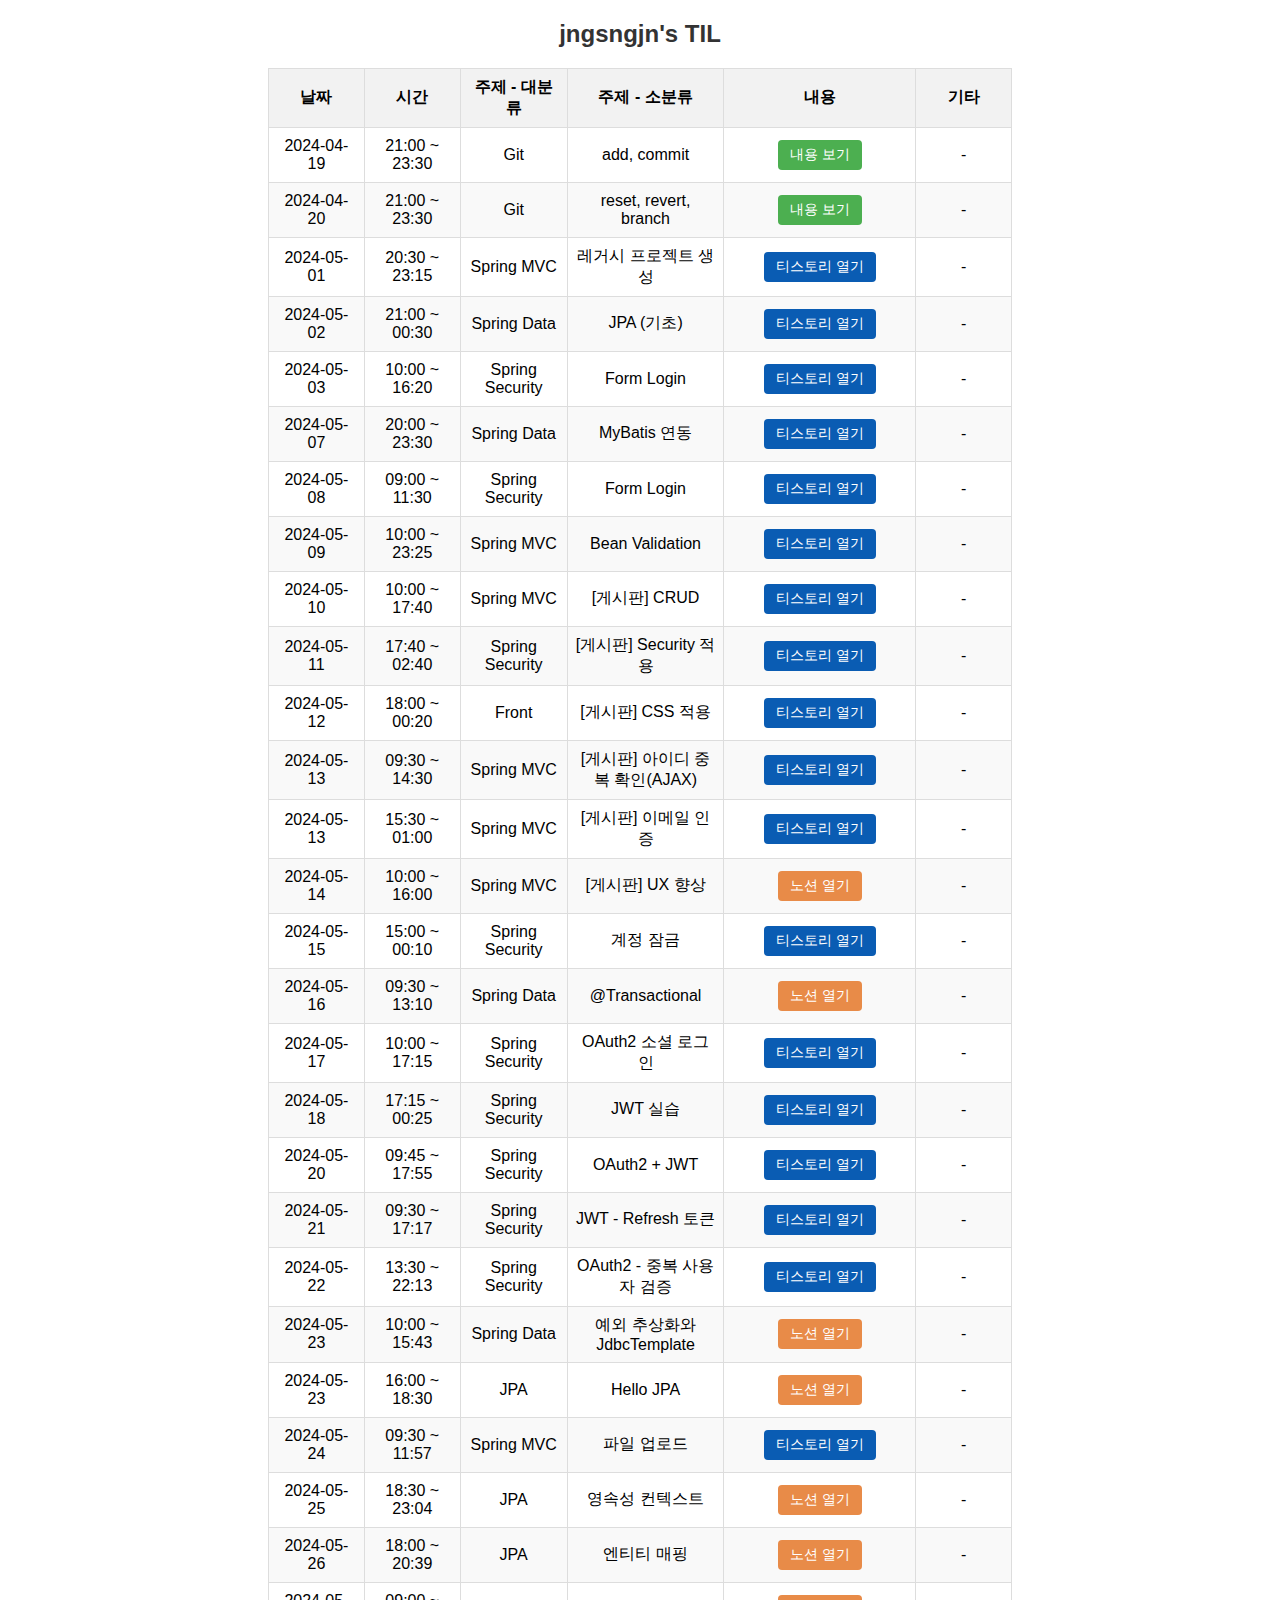
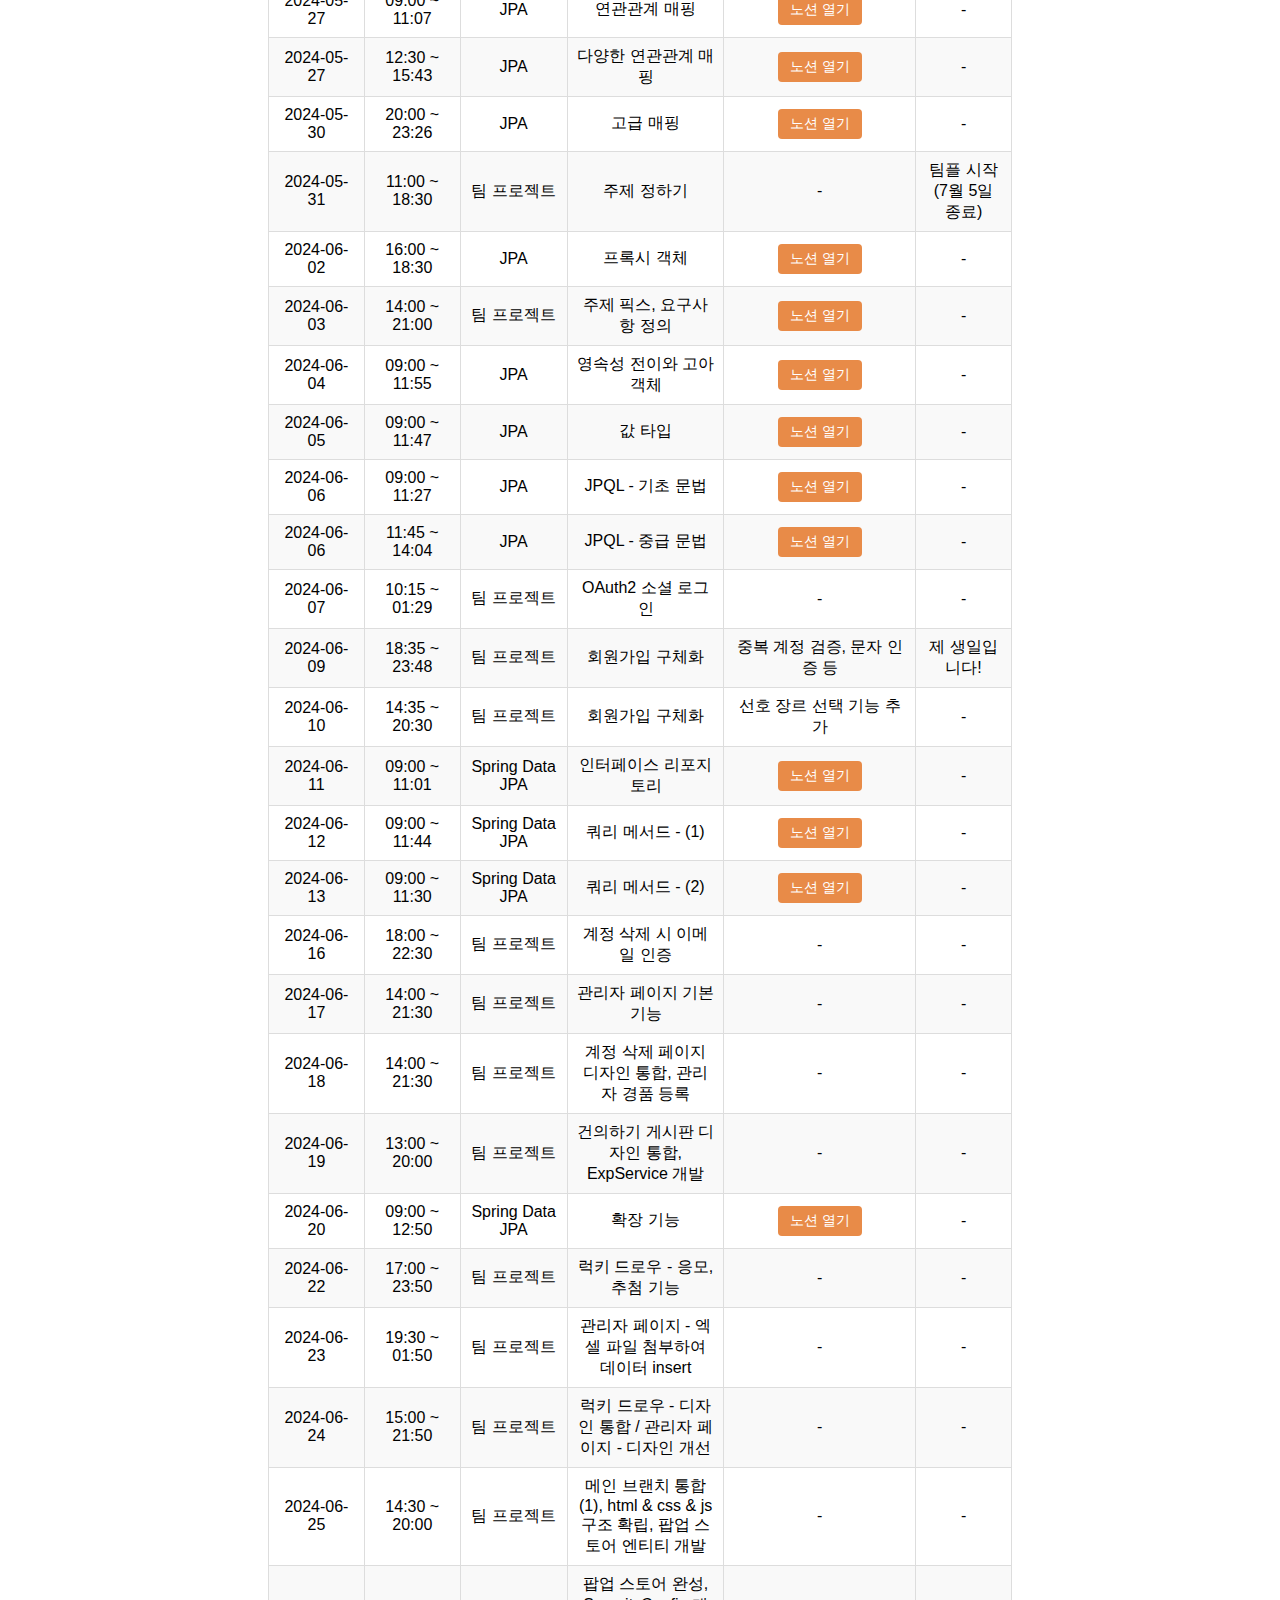
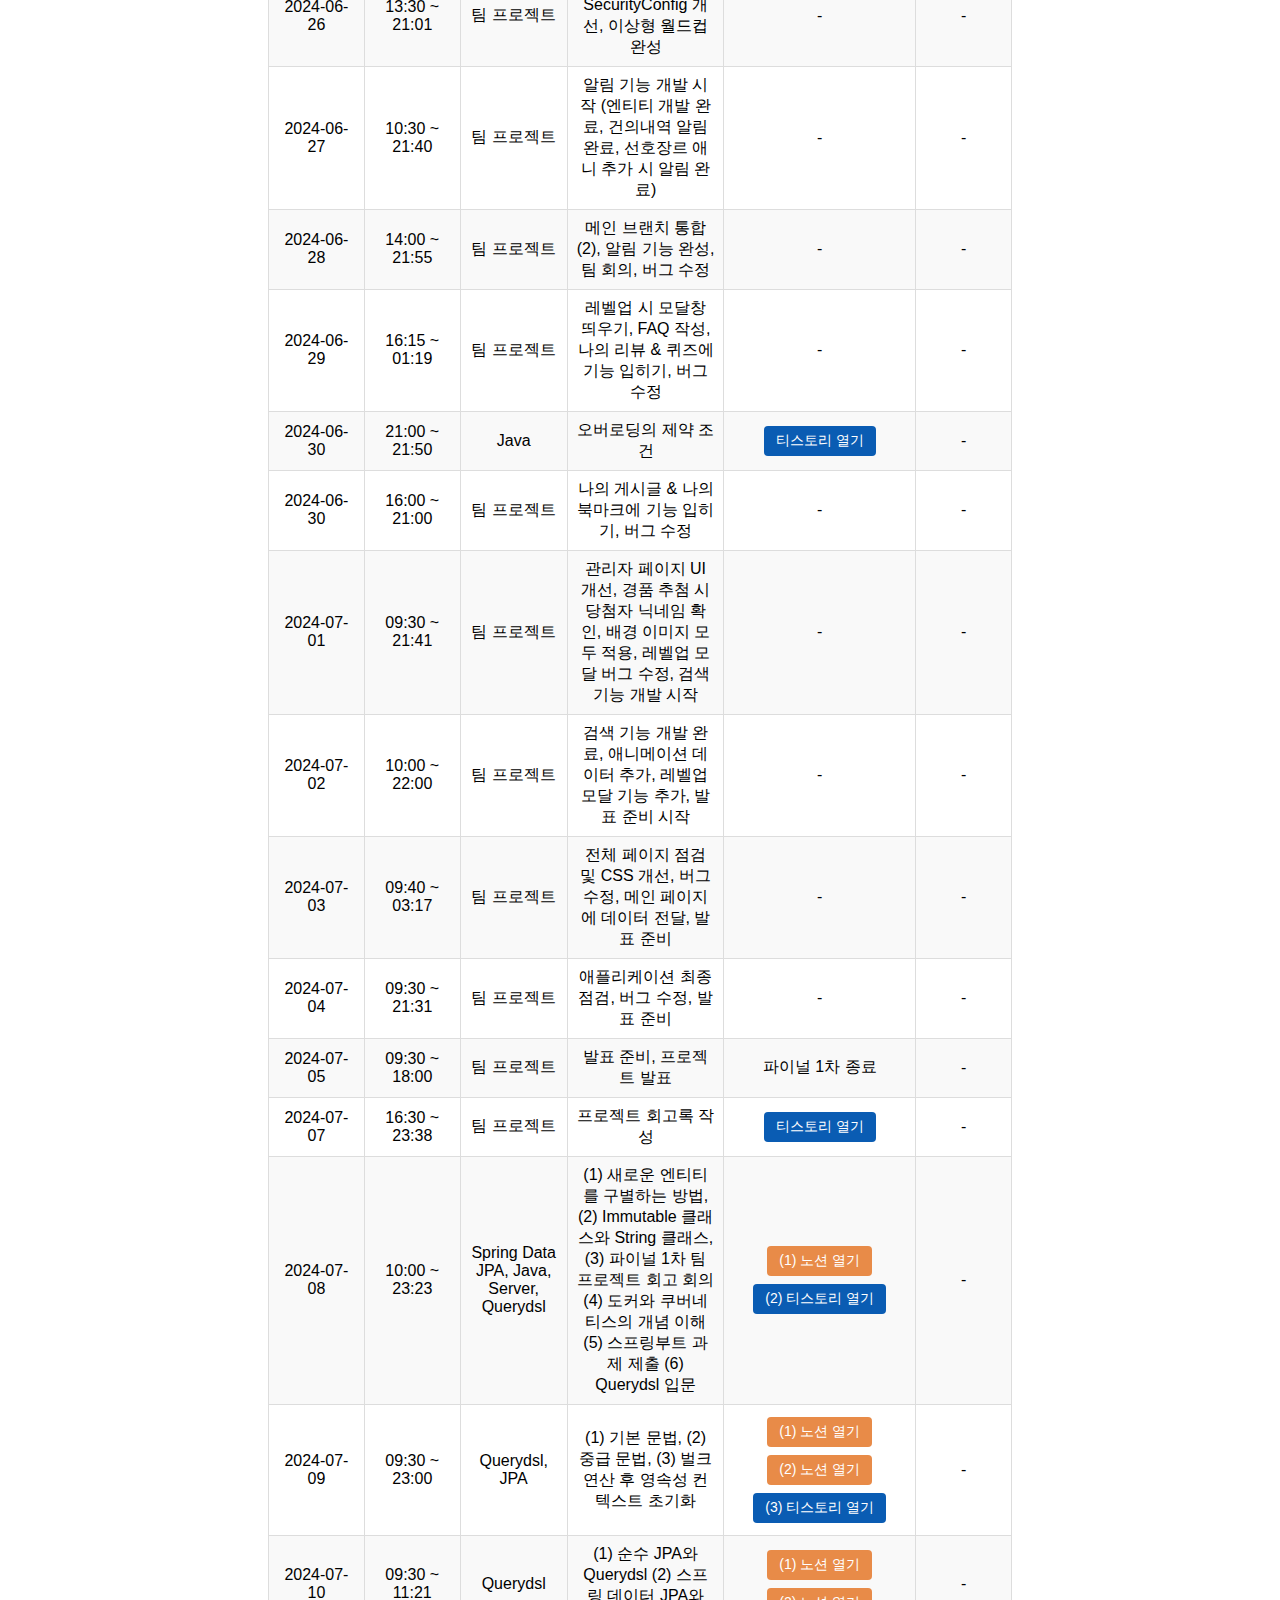
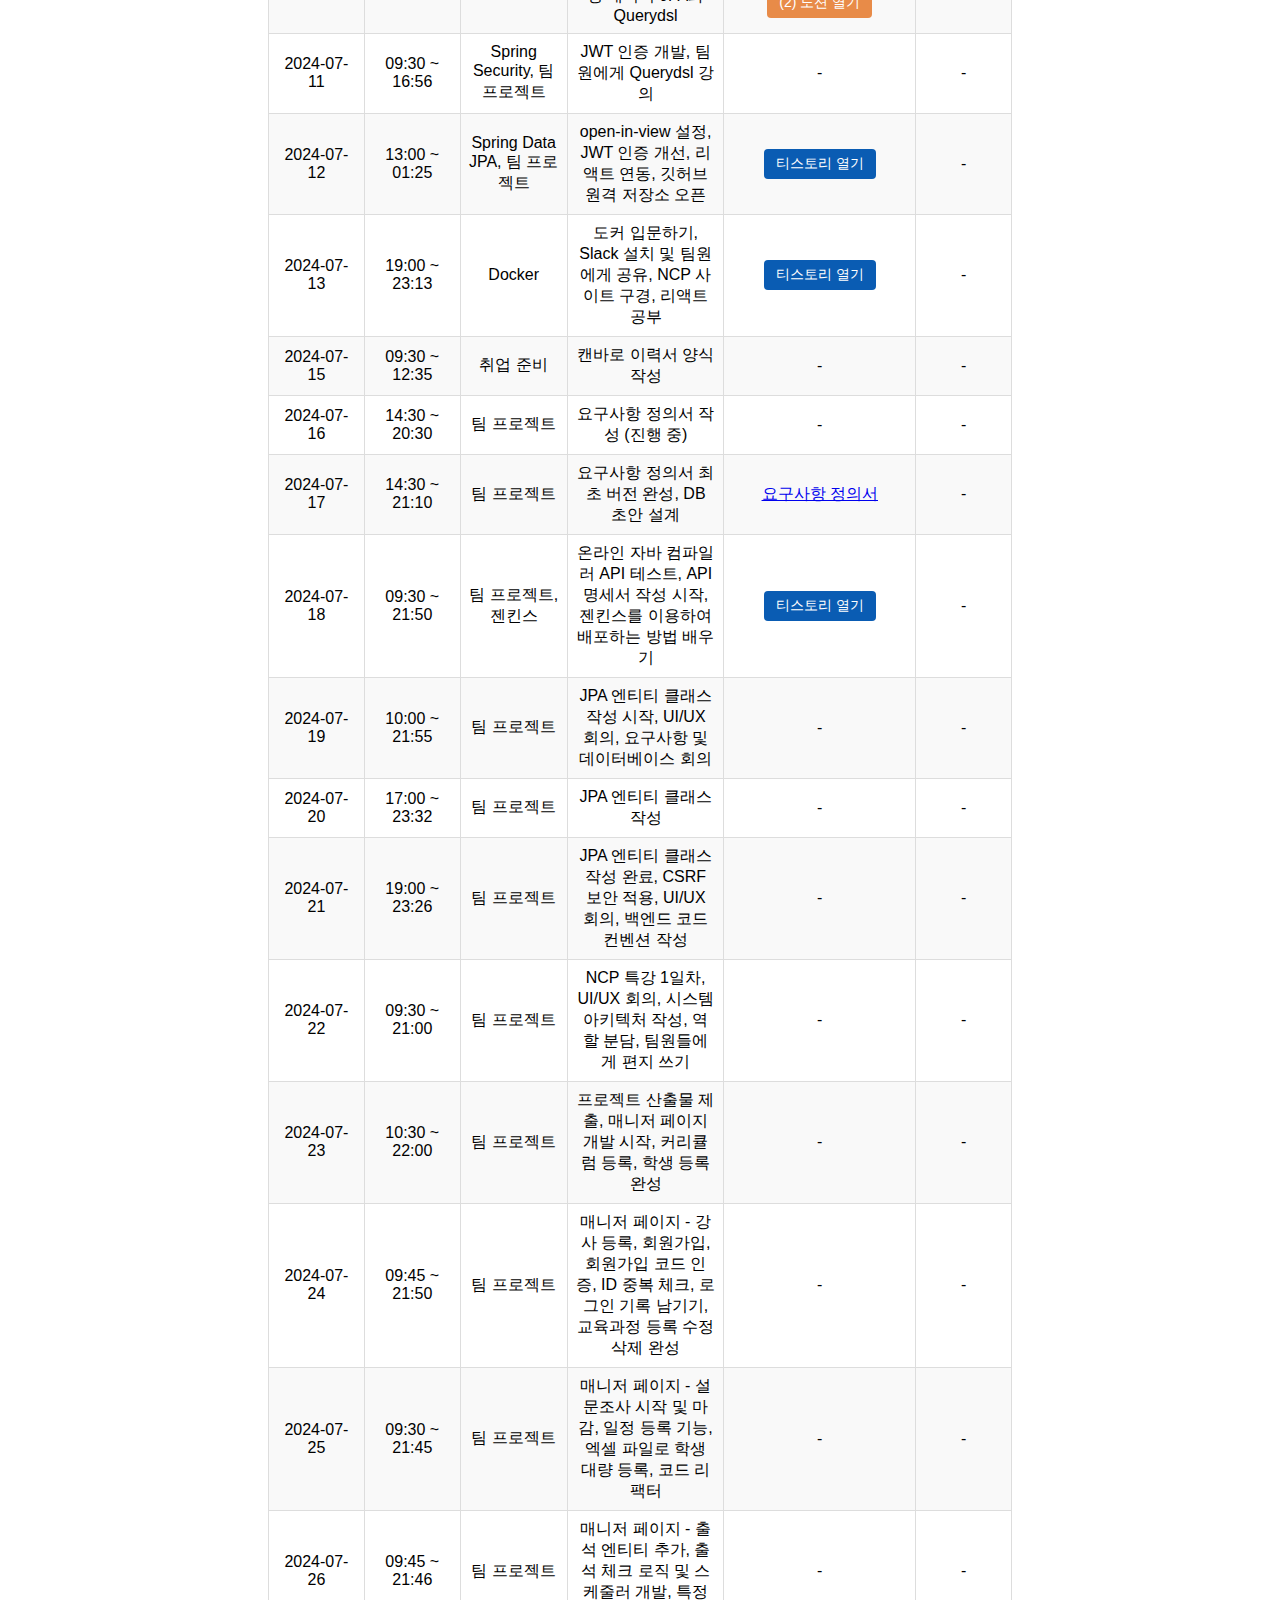
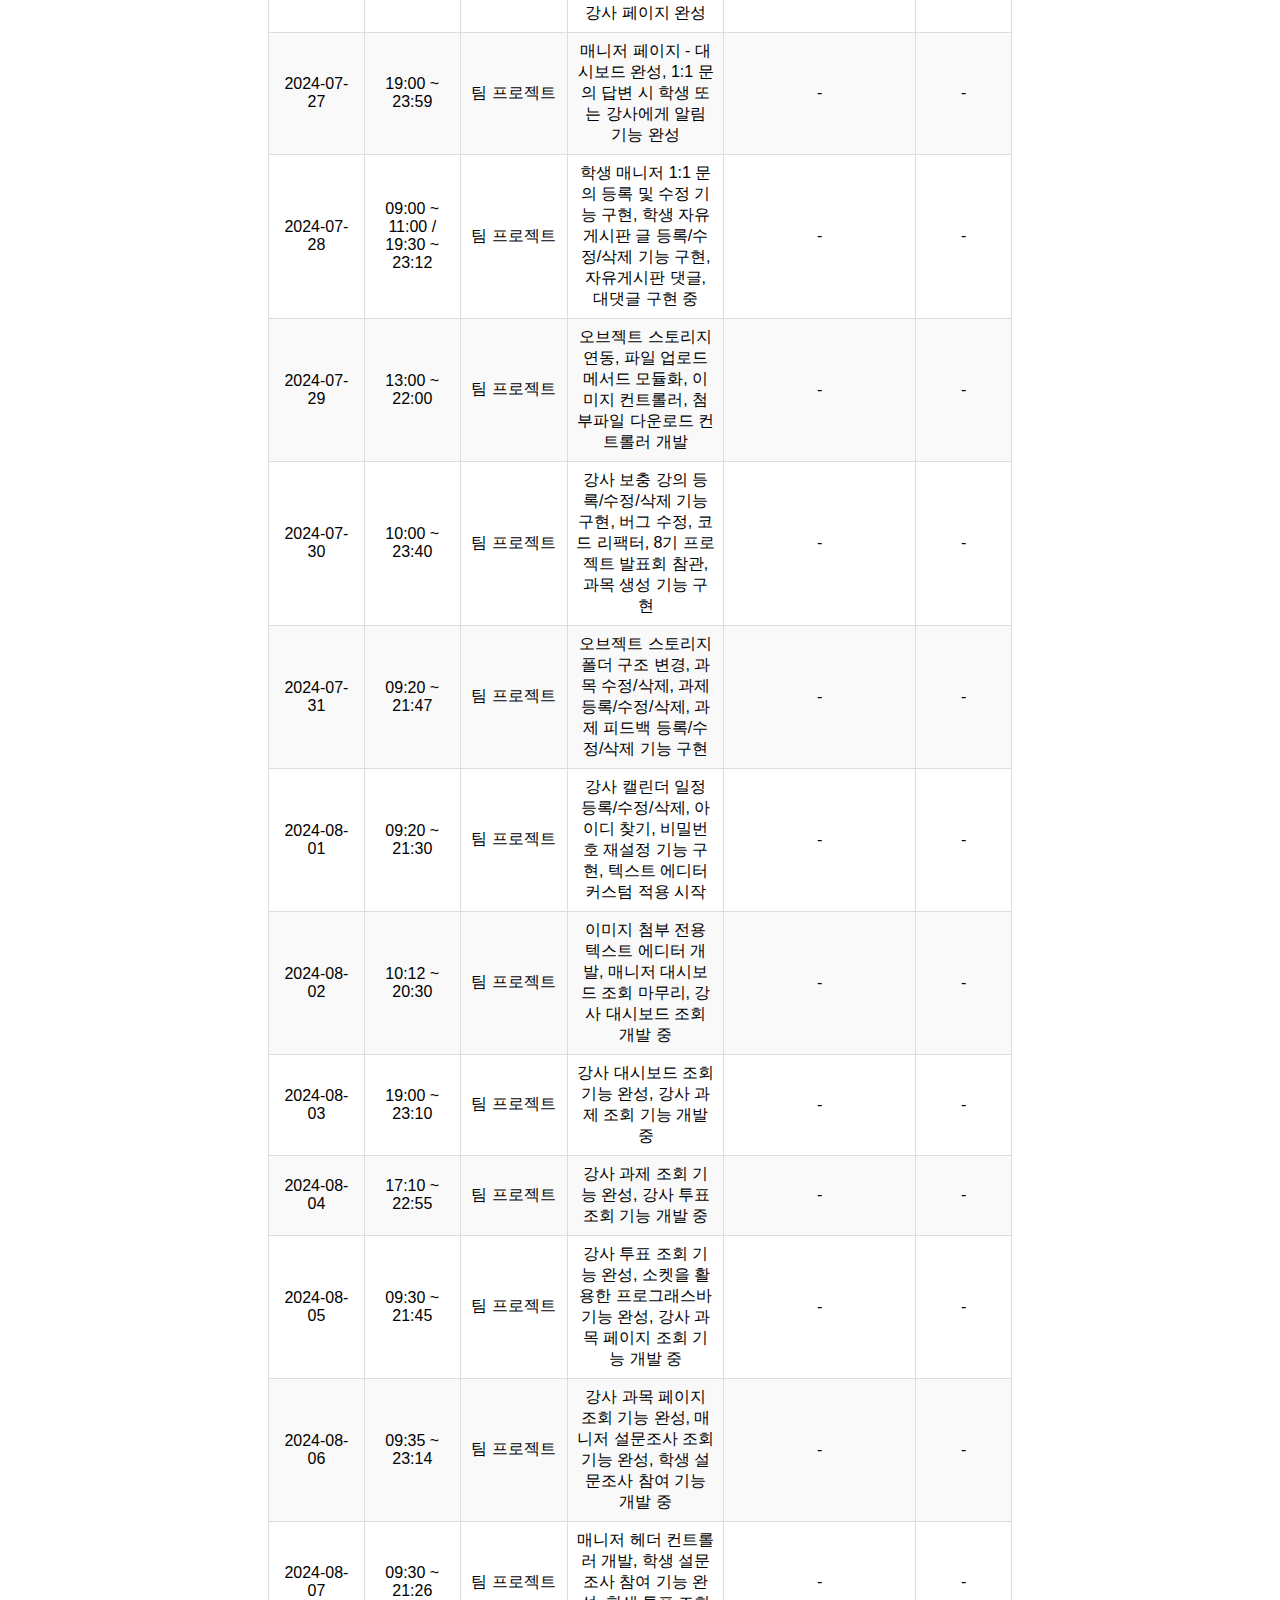
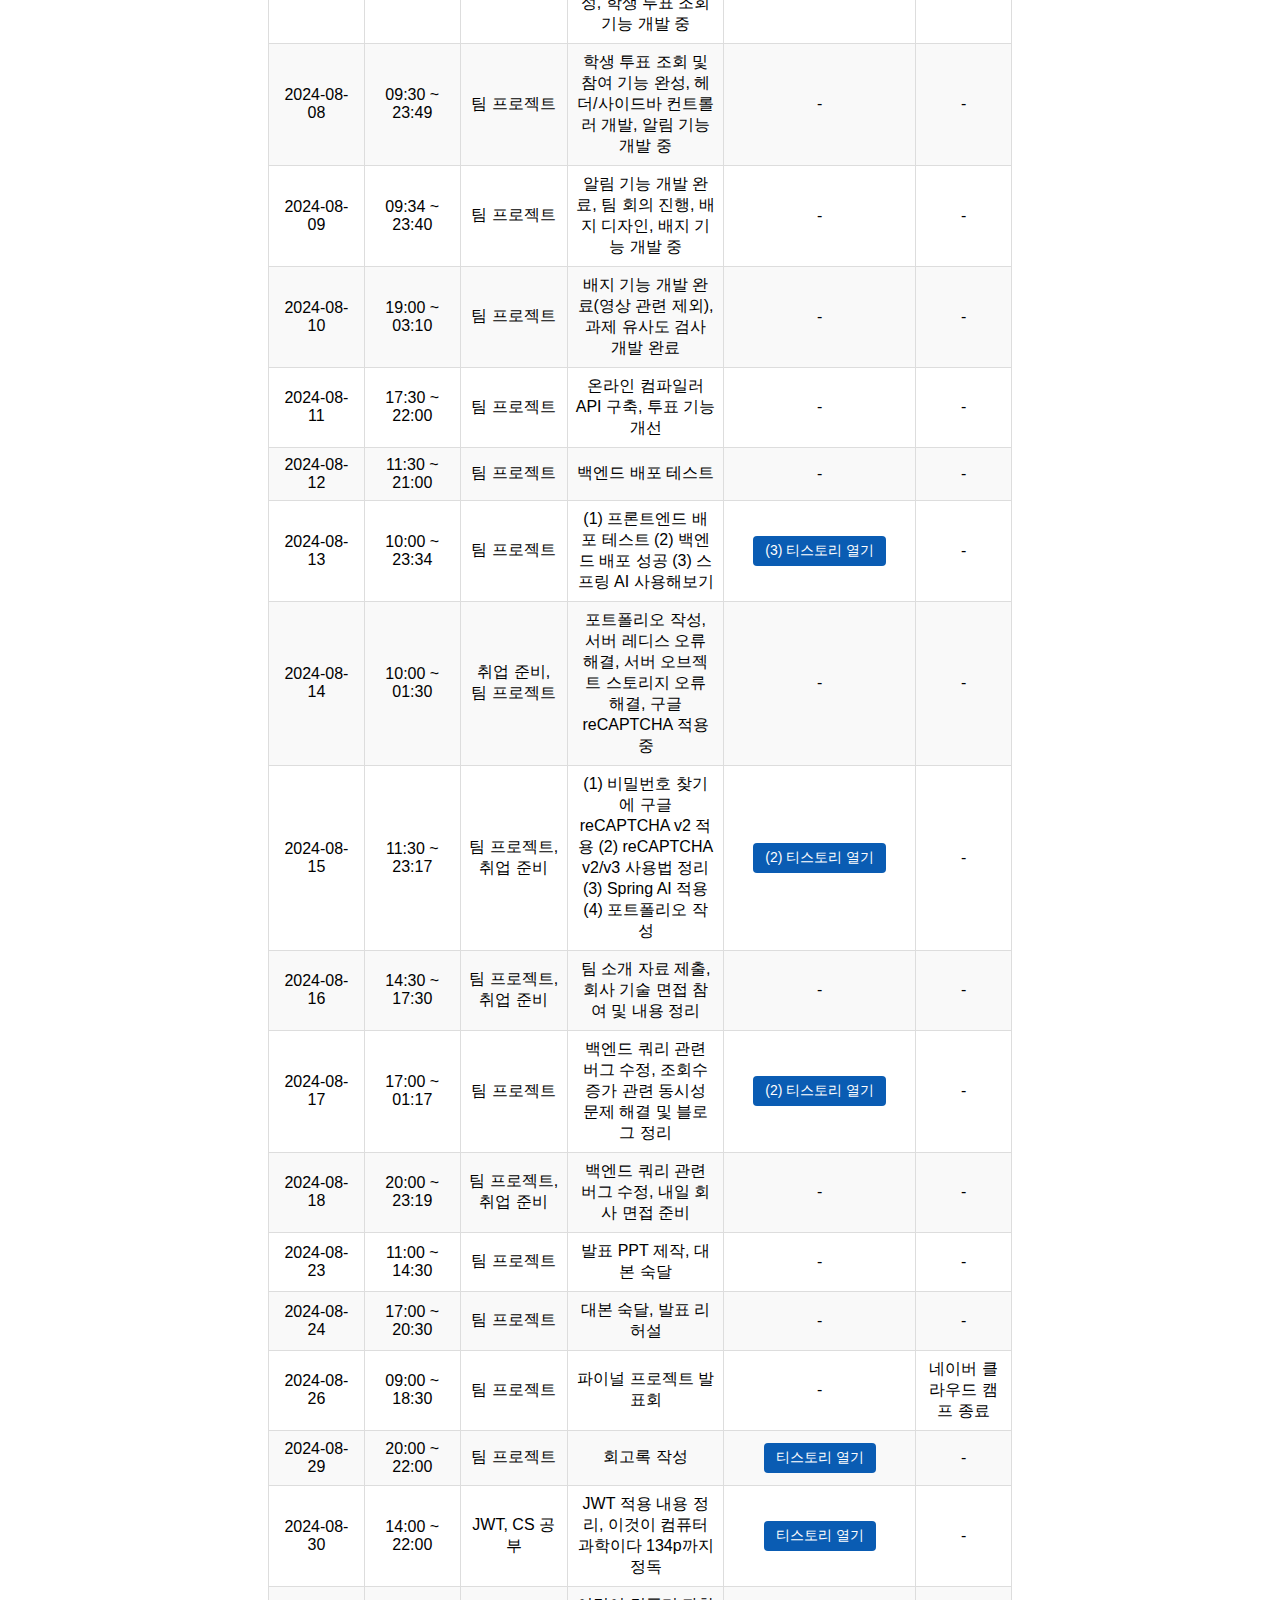
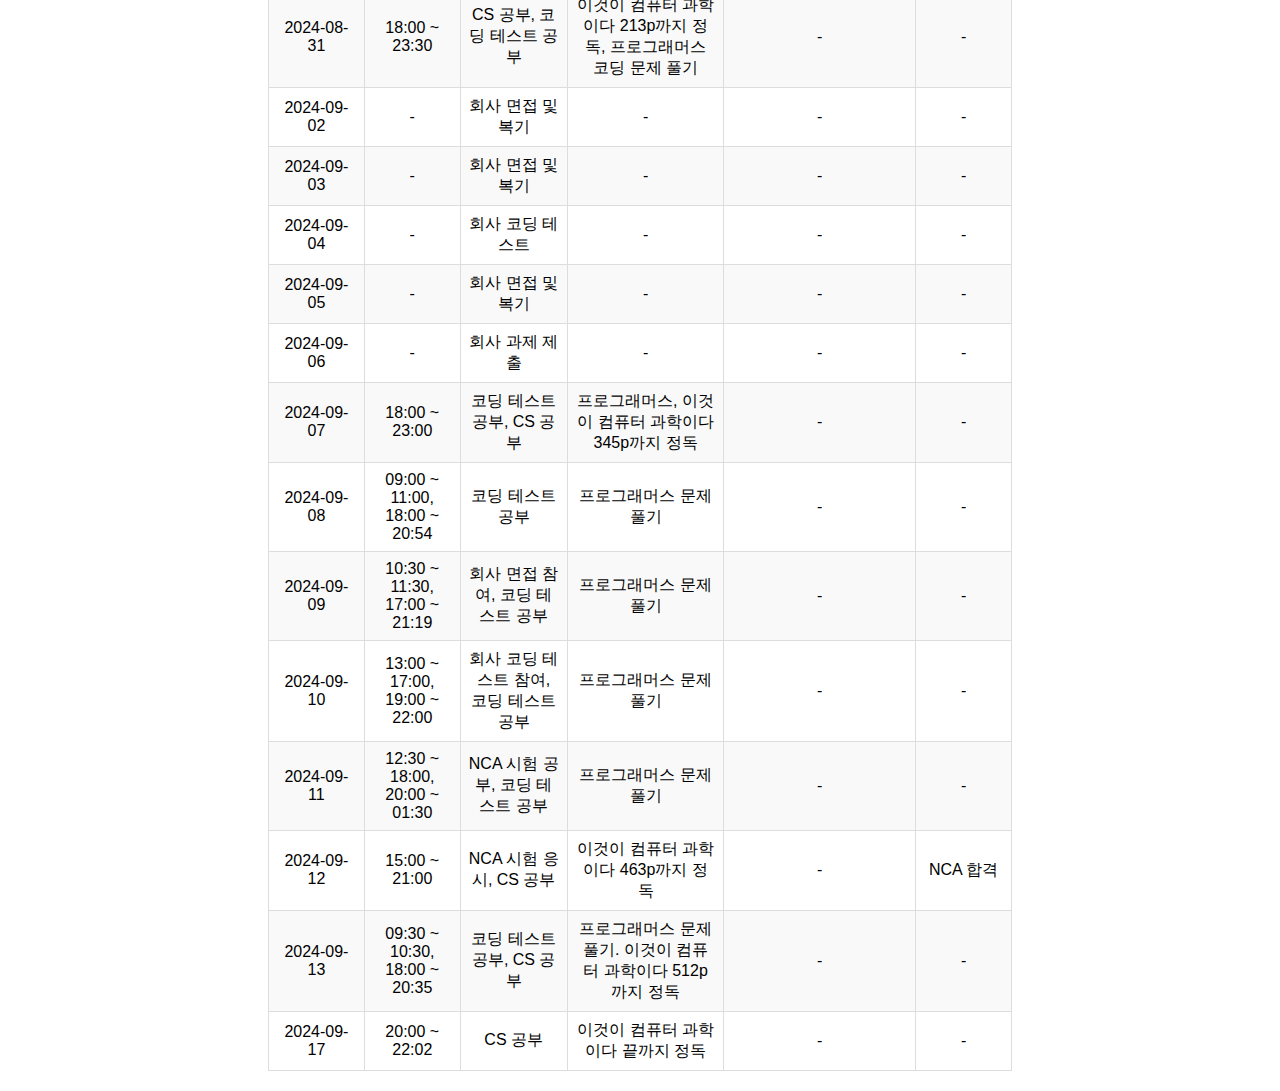
<file: index.html>
<!doctype html>
<html lang="ko">
<head>
  <title>jngsngjn's TIL</title>
  <meta charset="utf-8">
  <link rel="stylesheet" href="TIL/css/TIL_style.css">
</head>
<body>
<h2>jngsngjn's TIL</h2>
<div class="table-container">
<table>
  <colgroup>
    <col style="width: 10%;">
    <col style="width: 10%;">
    <col style="width: 10%;">
    <col style="width: 13%;">
    <col style="width: 20%;">
    <col style="width: 10%;">
  </colgroup>
  <thead>
  <tr>
    <th>날짜</th>
    <th>시간</th>
    <th>주제 - 대분류</th>
    <th>주제 - 소분류</th>
    <th>내용</th>
    <th>기타</th>
  </tr>
  </thead>
  <tbody>

  <tr>
    <td>2024-04-19</td>
    <td>21:00 ~ 23:30</td>
    <td>Git</td>
    <td>add, commit</td>
    <td>
      <div class="tooltip">
        <button>내용 보기</button>
        <span class="tooltiptext">"add는 이후에 이루어질 커밋에 포함될 파일들을 준비하는 기능이다. 특정 파일을 add하게 되면 그 파일은 스테이징 영역에 추가된다. 스테이징 영역은 커밋 전 변경 사항을 임시로 저장하는 공간이다.
commit은 변경 사항을 로컬 저장소에 확정짓는 기능이다. 쉽게 말해, 하나의 시점을 기록하여 나중에 그 상태로 돌아갈 수 있게 해주는 스냅샷을 찍는 것과 같다. 커밋을 할 때는 메시지를 사용하여 해당 커밋이 어떤 변경 사항을 기록한 것인지 설명해 주어야 한다."</span>
      </div>
    </td>
    <td>-</td>
  </tr>

  <tr>
    <td>2024-04-20</td>
    <td>21:00 ~ 23:30</td>
    <td>Git</td>
    <td>reset, revert, branch</td>
    <td>
      <div class="tooltip">
        <button>내용 보기</button>
        <span class="tooltiptext">"reset은 지정한 커밋으로 현재 브랜치의 헤드를 재설정하는 기능이다. 주로 커밋을 취소하거나 변경 사항을 되돌리는 데 사용된다. soft, mixed, hard 세 가지의 옵션이 있다.
revert는 지정한 커밋의 내용을 역으로 적용하는 새로운 커밋을 만드는 기능이다. 지정한 커밋 이후의 이력을 유지하면서 그 커밋만을 무효화하는 방식이다. 이전의 변경 사항을 삭제하지 않고 다른 사람들과 공유된 이력에도 영향을 미치지 않으므로 reset과 달리 안전하다. revert 시 충돌이 발생하는 경우 수동으로 해결하고 커밋을 완료해야 한다. 충돌이 없을 경우에는 커밋 메시지를 작성하면 바로 커밋이 이루어진다.
branch란 git 환경에서 독립적으로 작업을 진행할 수 있게 해 주는 기능이다. 브랜치를 사용하면 동일한 소스 코드의 다른 버전을 여러 개 만들어 각각 다른 개별 작업을 별도로 진행할 수 있다. 이로 인해 새로운 기능이나 실험적인 변경을 메인 브랜치와 분리하여 진행할 수 있어 안전하며, 여러 개발자가 서로 다른 브랜치에서 독립적으로 작업을 수행할 수 있어 협업에 유리하다."</span>
      </div>
    </td>
    <td>-</td>
  </tr>

  <tr>
    <td>2024-05-01</td>
    <td>20:30 ~ 23:15</td>
    <td>Spring MVC</td>
    <td>레거시 프로젝트 생성</td>
    <td>
      <button class="blog">
        <a href="https://jngsngjn.tistory.com/4" target="_blank" class="button-link">티스토리 열기</a>
      </button>
    </td>
    <td>-</td>
  </tr>

  <tr>
    <td>2024-05-02</td>
    <td>21:00 ~ 00:30</td>
    <td>Spring Data</td>
    <td>JPA (기초)</td>
    <td>
      <button class="blog">
        <a href="https://jngsngjn.tistory.com/5" target="_blank" class="button-link">티스토리 열기</a>
      </button>
    </td>
    <td>-</td>
  </tr>

  <tr>
    <td>2024-05-03</td>
    <td>10:00 ~ 16:20</td>
    <td>Spring Security</td>
    <td>Form Login</td>
    <td>
      <button class="blog">
        <a href="https://jngsngjn.tistory.com/6" target="_blank" class="button-link">티스토리 열기</a>
      </button>
    </td>
    <td>-</td>
  </tr>

  <tr>
    <td>2024-05-07</td>
    <td>20:00 ~ 23:30</td>
    <td>Spring Data</td>
    <td>MyBatis 연동</td>
    <td>
      <button class="blog">
        <a href="https://jngsngjn.tistory.com/7" target="_blank" class="button-link">티스토리 열기</a>
      </button>
    </td>
    <td>-</td>
  </tr>

  <tr>
    <td>2024-05-08</td>
    <td>09:00 ~ 11:30</td>
    <td>Spring Security</td>
    <td>Form Login</td>
    <td>
      <button class="blog">
        <a href="https://jngsngjn.tistory.com/8" target="_blank" class="button-link">티스토리 열기</a>
      </button>
    </td>
    <td>-</td>
  </tr>

  <tr>
    <td>2024-05-09</td>
    <td>10:00 ~ 23:25</td>
    <td>Spring MVC</td>
    <td>Bean Validation</td>
    <td>
      <button class="blog">
        <a href="https://jngsngjn.tistory.com/9" target="_blank" class="button-link">티스토리 열기</a>
      </button>
    </td>
    <td>-</td>
  </tr>

  <tr>
    <td>2024-05-10</td>
    <td>10:00 ~ 17:40</td>
    <td>Spring MVC</td>
    <td>[게시판] CRUD</td>
    <td>
      <button class="blog">
        <a href="https://jngsngjn.tistory.com/10" target="_blank" class="button-link">티스토리 열기</a>
      </button>
    </td>
    <td>-</td>
  </tr>

  <tr>
    <td>2024-05-11</td>
    <td>17:40 ~ 02:40</td>
    <td>Spring Security</td>
    <td>[게시판] Security 적용</td>
    <td>
      <button class="blog">
        <a href="https://jngsngjn.tistory.com/11" target="_blank" class="button-link">티스토리 열기</a>
      </button>
    </td>
    <td>-</td>
  </tr>

  <tr>
    <td>2024-05-12</td>
    <td>18:00 ~ 00:20</td>
    <td>Front</td>
    <td>[게시판] CSS 적용</td>
    <td>
      <button class="blog">
        <a href="https://jngsngjn.tistory.com/12" target="_blank" class="button-link">티스토리 열기</a>
      </button>
    </td>
    <td>-</td>
  </tr>

  <tr>
    <td>2024-05-13</td>
    <td>09:30 ~ 14:30</td>
    <td>Spring MVC</td>
    <td>[게시판] 아이디 중복 확인(AJAX)</td>
    <td>
      <button class="blog">
        <a href="https://jngsngjn.tistory.com/13" target="_blank" class="button-link">티스토리 열기</a>
      </button>
    </td>
    <td>-</td>
  </tr>

  <tr>
    <td>2024-05-13</td>
    <td>15:30 ~ 01:00</td>
    <td>Spring MVC</td>
    <td>[게시판] 이메일 인증</td>
    <td>
      <button class="blog">
        <a href="https://jngsngjn.tistory.com/14" target="_blank" class="button-link">티스토리 열기</a>
      </button>
    </td>
    <td>-</td>
  </tr>

  <tr>
    <td>2024-05-14</td>
    <td>10:00 ~ 16:00</td>
    <td>Spring MVC</td>
    <td>[게시판] UX 향상</td>
    <td>
      <button class="notion">
        <a href="https://jngsngjn.notion.site/UX-39c46565d40846a482d95ef4e6360fc4?pvs=4" target="_blank" class="button-link">노션 열기</a>
      </button>
    </td>
    <td>-</td>
  </tr>

  <tr>
    <td>2024-05-15</td>
    <td>15:00 ~ 00:10</td>
    <td>Spring Security</td>
    <td>계정 잠금</td>
    <td>
      <button class="blog">
        <a href="https://jngsngjn.tistory.com/15" target="_blank" class="button-link">티스토리 열기</a>
      </button>
    </td>
    <td>-</td>
  </tr>

  <tr>
    <td>2024-05-16</td>
    <td>09:30 ~ 13:10</td>
    <td>Spring Data</td>
    <td>@Transactional</td>
    <td>
      <button class="notion">
        <a href="https://jngsngjn.notion.site/1d4cc77f7b47430f97c6d2e281f1597d?pvs=4" target="_blank" class="button-link">노션 열기</a>
      </button>
    </td>
    <td>-</td>
  </tr>

  <tr>
    <td>2024-05-17</td>
    <td>10:00 ~ 17:15</td>
    <td>Spring Security</td>
    <td>OAuth2 소셜 로그인</td>
    <td>
      <button class="blog">
        <a href="https://jngsngjn.tistory.com/16" target="_blank" class="button-link">티스토리 열기</a>
      </button>
    </td>
    <td>-</td>
  </tr>

  <tr>
    <td>2024-05-18</td>
    <td>17:15 ~ 00:25</td>
    <td>Spring Security</td>
    <td>JWT 실습</td>
    <td>
      <button class="blog">
        <a href="https://jngsngjn.tistory.com/17" target="_blank" class="button-link">티스토리 열기</a>
      </button>
    </td>
    <td>-</td>
  </tr>

  <tr>
    <td>2024-05-20</td>
    <td>09:45 ~ 17:55</td>
    <td>Spring Security</td>
    <td>OAuth2 + JWT</td>
    <td>
      <button class="blog">
        <a href="https://jngsngjn.tistory.com/18" target="_blank" class="button-link">티스토리 열기</a>
      </button>
    </td>
    <td>-</td>
  </tr>

  <tr>
    <td>2024-05-21</td>
    <td>09:30 ~ 17:17</td>
    <td>Spring Security</td>
    <td>JWT - Refresh 토큰</td>
    <td>
      <button class="blog">
        <a href="https://jngsngjn.tistory.com/20" target="_blank" class="button-link">티스토리 열기</a>
      </button>
    </td>
    <td>-</td>
  </tr>

  <tr>
    <td>2024-05-22</td>
    <td>13:30 ~ 22:13</td>
    <td>Spring Security</td>
    <td>OAuth2 - 중복 사용자 검증</td>
    <td>
      <button class="blog">
        <a href="https://jngsngjn.tistory.com/21" target="_blank" class="button-link">티스토리 열기</a>
      </button>
    </td>
    <td>-</td>
  </tr>

  <tr>
    <td>2024-05-23</td>
    <td>10:00 ~ 15:43</td>
    <td>Spring Data</td>
    <td>예외 추상화와 JdbcTemplate</td>
    <td>
      <button class="notion">
        <a href="https://jngsngjn.notion.site/6cc9482acc9e44ecaad57e8622d15421?pvs=4" target="_blank" class="button-link">노션 열기</a>
      </button>
    </td>
    <td>-</td>
  </tr>

  <tr>
    <td>2024-05-23</td>
    <td>16:00 ~ 18:30</td>
    <td>JPA</td>
    <td>Hello JPA</td>
    <td>
      <button class="notion">
        <a href="https://jngsngjn.notion.site/Hello-JPA-8a634a7c4a524c1da70ea2d1a9680e69?pvs=4" target="_blank" class="button-link">노션 열기</a>
      </button>
    </td>
    <td>-</td>
  </tr>

  <tr>
    <td>2024-05-24</td>
    <td>09:30 ~ 11:57</td>
    <td>Spring MVC</td>
    <td>파일 업로드</td>
    <td>
      <button class="blog">
        <a href="https://jngsngjn.tistory.com/22" target="_blank" class="button-link">티스토리 열기</a>
      </button>
    </td>
    <td>-</td>
  </tr>

  <tr>
    <td>2024-05-25</td>
    <td>18:30 ~ 23:04</td>
    <td>JPA</td>
    <td>영속성 컨텍스트</td>
    <td>
      <button class="notion">
        <a href="https://jngsngjn.notion.site/6e8add2af1b24a7984a80affcee338ab?pvs=4" target="_blank" class="button-link">노션 열기</a>
      </button>
    </td>
    <td>-</td>
  </tr>

  <tr>
    <td>2024-05-26</td>
    <td>18:00 ~ 20:39</td>
    <td>JPA</td>
    <td>엔티티 매핑</td>
    <td>
      <button class="notion">
        <a href="https://jngsngjn.notion.site/b25db6fa6a9b48fab31a71ad42cd264c?pvs=4" target="_blank" class="button-link">노션 열기</a>
      </button>
    </td>
    <td>-</td>
  </tr>

  <tr>
    <td>2024-05-27</td>
    <td>09:00 ~ 11:07</td>
    <td>JPA</td>
    <td>연관관계 매핑</td>
    <td>
      <button class="notion">
        <a href="https://jngsngjn.notion.site/3d706cd800914b7fae3c0fa9244e0424?pvs=4" target="_blank" class="button-link">노션 열기</a>
      </button>
    </td>
    <td>-</td>
  </tr>

  <tr>
    <td>2024-05-27</td>
    <td>12:30 ~ 15:43</td>
    <td>JPA</td>
    <td>다양한 연관관계 매핑</td>
    <td>
      <button class="notion">
        <a href="https://jngsngjn.notion.site/1664467ed1b34681956a2efb0d00bc66?pvs=4" target="_blank" class="button-link">노션 열기</a>
      </button>
    </td>
    <td>-</td>
  </tr>

  <tr>
    <td>2024-05-30</td>
    <td>20:00 ~ 23:26</td>
    <td>JPA</td>
    <td>고급 매핑</td>
    <td>
      <button class="notion">
        <a href="https://jngsngjn.notion.site/d949afb597c7485a8f49962d8026e199?pvs=4" target="_blank" class="button-link">노션 열기</a>
      </button>
    </td>
    <td>-</td>
  </tr>

  <tr>
    <td>2024-05-31</td>
    <td>11:00 ~ 18:30</td>
    <td>팀 프로젝트</td>
    <td>주제 정하기</td>
    <td>-</td>
    <td>팀플 시작 (7월 5일 종료)</td>
  </tr>

  <tr>
    <td>2024-06-02</td>
    <td>16:00 ~ 18:30</td>
    <td>JPA</td>
    <td>프록시 객체</td>
    <td>
      <button class="notion">
        <a href="https://jngsngjn.notion.site/3658451332a847049acbc366b6819ebe?pvs=4" target="_blank" class="button-link">노션 열기</a>
      </button>
    </td>
    <td>-</td>
  </tr>

  <tr>
    <td>2024-06-03</td>
    <td>14:00 ~ 21:00</td>
    <td>팀 프로젝트</td>
    <td>주제 픽스, 요구사항 정의</td>
    <td>
      <button class="notion">
        <a href="https://jngsngjn.notion.site/5800b391b44a4ef2bae12aa2c0244062?pvs=4" target="_blank" class="button-link">노션 열기</a>
      </button>
    </td>
    <td>-</td>
  </tr>

  <tr>
    <td>2024-06-04</td>
    <td>09:00 ~ 11:55</td>
    <td>JPA</td>
    <td>영속성 전이와 고아 객체</td>
    <td>
      <button class="notion">
        <a href="https://jngsngjn.notion.site/3658451332a847049acbc366b6819ebe?pvs=4" target="_blank" class="button-link">노션 열기</a>
      </button>
    </td>
    <td>-</td>
  </tr>

  <tr>
    <td>2024-06-05</td>
    <td>09:00 ~ 11:47</td>
    <td>JPA</td>
    <td>값 타입</td>
    <td>
      <button class="notion">
        <a href="https://jngsngjn.notion.site/2c62e20bef4c4571979a05bb86bc6ea2?pvs=4" target="_blank" class="button-link">노션 열기</a>
      </button>
    </td>
    <td>-</td>
  </tr>

  <tr>
    <td>2024-06-06</td>
    <td>09:00 ~ 11:27</td>
    <td>JPA</td>
    <td>JPQL - 기초 문법</td>
    <td>
      <button class="notion">
        <a href="https://jngsngjn.notion.site/JPQL-ca008bd1bf114d438307225bc8ac87bc?pvs=4" target="_blank" class="button-link">노션 열기</a>
      </button>
    </td>
    <td>-</td>
  </tr>

  <tr>
    <td>2024-06-06</td>
    <td>11:45 ~ 14:04</td>
    <td>JPA</td>
    <td>JPQL - 중급 문법</td>
    <td>
      <button class="notion">
        <a href="https://jngsngjn.notion.site/JPQL-e11dcfb398e643ac94e681eb9a422b3a?pvs=4" target="_blank" class="button-link">노션 열기</a>
      </button>
    </td>
    <td>-</td>
  </tr>

  <tr>
    <td>2024-06-07</td>
    <td>10:15 ~ 01:29</td>
    <td>팀 프로젝트</td>
    <td>OAuth2 소셜 로그인</td>
    <td>-</td>
    <td>-</td>
  </tr>

  <tr>
    <td>2024-06-09</td>
    <td>18:35 ~ 23:48</td>
    <td>팀 프로젝트</td>
    <td>회원가입 구체화</td>
    <td>중복 계정 검증, 문자 인증 등</td>
    <td>제 생일입니다!</td>
  </tr>

  <tr>
    <td>2024-06-10</td>
    <td>14:35 ~ 20:30</td>
    <td>팀 프로젝트</td>
    <td>회원가입 구체화</td>
    <td>선호 장르 선택 기능 추가</td>
    <td>-</td>
  </tr>

  <tr>
    <td>2024-06-11</td>
    <td>09:00 ~ 11:01</td>
    <td>Spring Data JPA</td>
    <td>인터페이스 리포지토리</td>
    <td>
      <button class="notion">
        <a href="https://jngsngjn.notion.site/7753494197f54f409d1547dd53efec44?pvs=4" target="_blank" class="button-link">노션 열기</a>
      </button>
    </td>
    <td>-</td>
  </tr>

  <tr>
    <td>2024-06-12</td>
    <td>09:00 ~ 11:44</td>
    <td>Spring Data JPA</td>
    <td>쿼리 메서드 - (1)</td>
    <td>
      <button class="notion">
        <a href="https://jngsngjn.notion.site/da91bc3ac53b4c2682dd139432a513e1?pvs=4" target="_blank" class="button-link">노션 열기</a>
      </button>
    </td>
    <td>-</td>
  </tr>

  <tr>
    <td>2024-06-13</td>
    <td>09:00 ~ 11:30</td>
    <td>Spring Data JPA</td>
    <td>쿼리 메서드 - (2)</td>
    <td>
      <button class="notion">
        <a href="https://jngsngjn.notion.site/da91bc3ac53b4c2682dd139432a513e1?pvs=4" target="_blank" class="button-link">노션 열기</a>
      </button>
    </td>
    <td>-</td>
  </tr>

  <tr>
    <td>2024-06-16</td>
    <td>18:00 ~ 22:30</td>
    <td>팀 프로젝트</td>
    <td>계정 삭제 시 이메일 인증</td>
    <td>-</td>
    <td>-</td>
  </tr>

  <tr>
    <td>2024-06-17</td>
    <td>14:00 ~ 21:30</td>
    <td>팀 프로젝트</td>
    <td>관리자 페이지 기본 기능</td>
    <td>-</td>
    <td>-</td>
  </tr>

  <tr>
    <td>2024-06-18</td>
    <td>14:00 ~ 21:30</td>
    <td>팀 프로젝트</td>
    <td>계정 삭제 페이지 디자인 통합, 관리자 경품 등록</td>
    <td>-</td>
    <td>-</td>
  </tr>

  <tr>
    <td>2024-06-19</td>
    <td>13:00 ~ 20:00</td>
    <td>팀 프로젝트</td>
    <td>건의하기 게시판 디자인 통합, ExpService 개발</td>
    <td>-</td>
    <td>-</td>
  </tr>

  <tr>
    <td>2024-06-20</td>
    <td>09:00 ~ 12:50</td>
    <td>Spring Data JPA</td>
    <td>확장 기능</td>
    <td>
      <button class="notion">
        <a href="https://jngsngjn.notion.site/9b66a8b5da50476bb0bcf8acb7469108?pvs=4" target="_blank" class="button-link">노션 열기</a>
      </button>
    </td>
    <td>-</td>
  </tr>

  <tr>
    <td>2024-06-22</td>
    <td>17:00 ~ 23:50</td>
    <td>팀 프로젝트</td>
    <td>럭키 드로우 - 응모, 추첨 기능</td>
    <td>-</td>
    <td>-</td>
  </tr>

  <tr>
    <td>2024-06-23</td>
    <td>19:30 ~ 01:50</td>
    <td>팀 프로젝트</td>
    <td>관리자 페이지 - 엑셀 파일 첨부하여 데이터 insert</td>
    <td>-</td>
    <td>-</td>
  </tr>

  <tr>
    <td>2024-06-24</td>
    <td>15:00 ~ 21:50</td>
    <td>팀 프로젝트</td>
    <td>럭키 드로우 - 디자인 통합 / 관리자 페이지 - 디자인 개선</td>
    <td>-</td>
    <td>-</td>
  </tr>

  <tr>
    <td>2024-06-25</td>
    <td>14:30 ~ 20:00</td>
    <td>팀 프로젝트</td>
    <td>메인 브랜치 통합(1), html & css & js 구조 확립, 팝업 스토어 엔티티 개발</td>
    <td>-</td>
    <td>-</td>
  </tr>

  <tr>
    <td>2024-06-26</td>
    <td>13:30 ~ 21:01</td>
    <td>팀 프로젝트</td>
    <td>팝업 스토어 완성, SecurityConfig 개선, 이상형 월드컵 완성</td>
    <td>-</td>
    <td>-</td>
  </tr>

  <tr>
    <td>2024-06-27</td>
    <td>10:30 ~ 21:40</td>
    <td>팀 프로젝트</td>
    <td>알림 기능 개발 시작 (엔티티 개발 완료, 건의내역 알림 완료, 선호장르 애니 추가 시 알림 완료)</td>
    <td>-</td>
    <td>-</td>
  </tr>

  <tr>
    <td>2024-06-28</td>
    <td>14:00 ~ 21:55</td>
    <td>팀 프로젝트</td>
    <td>메인 브랜치 통합(2), 알림 기능 완성, 팀 회의, 버그 수정</td>
    <td>-</td>
    <td>-</td>
  </tr>

  <tr>
    <td>2024-06-29</td>
    <td>16:15 ~ 01:19</td>
    <td>팀 프로젝트</td>
    <td>레벨업 시 모달창 띄우기, FAQ 작성, 나의 리뷰 & 퀴즈에 기능 입히기, 버그 수정</td>
    <td>-</td>
    <td>-</td>
  </tr>

  <tr>
    <td>2024-06-30</td>
    <td>21:00 ~ 21:50</td>
    <td>Java</td>
    <td>오버로딩의 제약 조건</td>
    <td>
      <button class="blog">
        <a href="https://jngsngjn.tistory.com/23" target="_blank" class="button-link">티스토리 열기</a>
      </button>
    </td>
    <td>-</td>
  </tr>

  <tr>
    <td>2024-06-30</td>
    <td>16:00 ~ 21:00</td>
    <td>팀 프로젝트</td>
    <td>나의 게시글 & 나의 북마크에 기능 입히기, 버그 수정</td>
    <td>-</td>
    <td>-</td>
  </tr>

  <tr>
    <td>2024-07-01</td>
    <td>09:30 ~ 21:41</td>
    <td>팀 프로젝트</td>
    <td>관리자 페이지 UI 개선, 경품 추첨 시 당첨자 닉네임 확인, 배경 이미지 모두 적용, 레벨업 모달 버그 수정, 검색 기능 개발 시작</td>
    <td>-</td>
    <td>-</td>
  </tr>

  <tr>
    <td>2024-07-02</td>
    <td>10:00 ~ 22:00</td>
    <td>팀 프로젝트</td>
    <td>검색 기능 개발 완료, 애니메이션 데이터 추가, 레벨업 모달 기능 추가, 발표 준비 시작</td>
    <td>-</td>
    <td>-</td>
  </tr>

  <tr>
    <td>2024-07-03</td>
    <td>09:40 ~ 03:17</td>
    <td>팀 프로젝트</td>
    <td>전체 페이지 점검 및 CSS 개선, 버그 수정, 메인 페이지에 데이터 전달, 발표 준비</td>
    <td>-</td>
    <td>-</td>
  </tr>

  <tr>
    <td>2024-07-04</td>
    <td>09:30 ~ 21:31</td>
    <td>팀 프로젝트</td>
    <td>애플리케이션 최종 점검, 버그 수정, 발표 준비</td>
    <td>-</td>
    <td>-</td>
  </tr>

  <tr>
    <td>2024-07-05</td>
    <td>09:30 ~ 18:00</td>
    <td>팀 프로젝트</td>
    <td>발표 준비, 프로젝트 발표</td>
    <td>파이널 1차 종료</td>
    <td>-</td>
  </tr>

  <tr>
    <td>2024-07-07</td>
    <td>16:30 ~ 23:38</td>
    <td>팀 프로젝트</td>
    <td>프로젝트 회고록 작성</td>
    <td>
      <button class="blog">
        <a href="https://jngsngjn.tistory.com/24" target="_blank" class="button-link">티스토리 열기</a>
      </button>
    </td>
    <td>-</td>
  </tr>

  <tr>
    <td>2024-07-08</td>
    <td>10:00 ~ 23:23</td>
    <td>Spring Data JPA, Java, Server, Querydsl</td>
    <td>(1) 새로운 엔티티를 구별하는 방법, (2) Immutable 클래스와 String 클래스, (3) 파이널 1차 팀 프로젝트 회고 회의 (4) 도커와 쿠버네티스의 개념 이해 (5) 스프링부트 과제 제출 (6) Querydsl 입문</td>
    <td>
      <button class="notion">
        <a href="https://jngsngjn.notion.site/85bb708d78844580a5c80c12f2fc78d5?pvs=4" target="_blank" class="button-link">(1) 노션 열기</a>
      </button>
      <button class="blog">
        <a href="https://jngsngjn.tistory.com/25" target="_blank" class="button-link">(2) 티스토리 열기</a>
      </button>
    </td>
    <td>-</td>
  </tr>

  <tr>
    <td>2024-07-09</td>
    <td>09:30 ~ 23:00</td>
    <td>Querydsl, JPA</td>
    <td>(1) 기본 문법, (2) 중급 문법, (3) 벌크 연산 후 영속성 컨텍스트 초기화</td>
    <td>
      <button class="notion">
        <a href="https://jngsngjn.notion.site/f97d2484bdb7462086f3a5fc9e873af7?pvs=4" target="_blank" class="button-link">(1) 노션 열기</a>
      </button>
      <button class="notion">
        <a href="https://jngsngjn.notion.site/7803024107b64dd9a8993895743da60e?pvs=4" target="_blank" class="button-link">(2) 노션 열기</a>
      </button>
      <button class="blog">
        <a href="https://jngsngjn.tistory.com/26" target="_blank" class="button-link">(3) 티스토리 열기</a>
      </button>
    </td>
    <td>-</td>
  </tr>

  <tr>
    <td>2024-07-10</td>
    <td>09:30 ~ 11:21</td>
    <td>Querydsl</td>
    <td>(1) 순수 JPA와 Querydsl (2) 스프링 데이터 JPA와 Querydsl</td>
    <td>
      <button class="notion">
        <a href="https://jngsngjn.notion.site/JPA-Querydsl-d08262f6db514a898fe13b246067fe4b?pvs=4" target="_blank" class="button-link">(1) 노션 열기</a>
      </button>
      <button class="notion">
        <a href="https://jngsngjn.notion.site/JPA-Querydsl-f1f1a12e390c4ba187e9acd629f08667?pvs=4" target="_blank" class="button-link">(2) 노션 열기</a>
      </button>
    </td>
    <td>-</td>
  </tr>

  <tr>
    <td>2024-07-11</td>
    <td>09:30 ~ 16:56</td>
    <td>Spring Security, 팀 프로젝트</td>
    <td>JWT 인증 개발, 팀원에게 Querydsl 강의</td>
    <td>-</td>
    <td>-</td>
  </tr>

  <tr>
    <td>2024-07-12</td>
    <td>13:00 ~ 01:25</td>
    <td>Spring Data JPA, 팀 프로젝트</td>
    <td>open-in-view 설정, JWT 인증 개선, 리액트 연동, 깃허브 원격 저장소 오픈</td>
    <td>
      <button class="blog">
        <a href="https://jngsngjn.tistory.com/27" target="_blank" class="button-link">티스토리 열기</a>
      </button></td>
    <td>-</td>
  </tr>

  <tr>
    <td>2024-07-13</td>
    <td>19:00 ~ 23:13</td>
    <td>Docker</td>
    <td>도커 입문하기, Slack 설치 및 팀원에게 공유, NCP 사이트 구경, 리액트 공부</td>
    <td>
      <button class="blog">
        <a href="https://jngsngjn.tistory.com/28" target="_blank" class="button-link">티스토리 열기</a>
      </button>
    </td>
    <td>-</td>
  </tr>

  <tr>
    <td>2024-07-15</td>
    <td>09:30 ~ 12:35</td>
    <td>취업 준비</td>
    <td>캔바로 이력서 양식 작성</td>
    <td>-</td>
    <td>-</td>
  </tr>

  <tr>
    <td>2024-07-16</td>
    <td>14:30 ~ 20:30</td>
    <td>팀 프로젝트</td>
    <td>요구사항 정의서 작성 (진행 중)</td>
    <td>-</td>
    <td>-</td>
  </tr>

  <tr>
    <td>2024-07-17</td>
    <td>14:30 ~ 21:10</td>
    <td>팀 프로젝트</td>
    <td>요구사항 정의서 최초 버전 완성, DB 초안 설계</td>
    <td><a target="_blank" href="https://docs.google.com/spreadsheets/d/1CXCfqMdvOXHiqUTuVLUOqJTyx52ppuh8BJKIHUYxCTA/edit?gid=152946342#gid=152946342">요구사항 정의서</a></td>
    <td>-</td>
  </tr>

  <tr>
    <td>2024-07-18</td>
    <td>09:30 ~ 21:50</td>
    <td>팀 프로젝트, 젠킨스</td>
    <td>온라인 자바 컴파일러 API 테스트, API 명세서 작성 시작, 젠킨스를 이용하여 배포하는 방법 배우기</td>
    <td>
      <button class="blog">
        <a href="https://jngsngjn.tistory.com/29" target="_blank" class="button-link">티스토리 열기</a>
      </button>
    </td>
    <td>-</td>
  </tr>

  <tr>
    <td>2024-07-19</td>
    <td>10:00 ~ 21:55</td>
    <td>팀 프로젝트</td>
    <td>JPA 엔티티 클래스 작성 시작, UI/UX 회의, 요구사항 및 데이터베이스 회의</td>
    <td>-</td>
    <td>-</td>
  </tr>

  <tr>
    <td>2024-07-20</td>
    <td>17:00 ~ 23:32</td>
    <td>팀 프로젝트</td>
    <td>JPA 엔티티 클래스 작성</td>
    <td>-</td>
    <td>-</td>
  </tr>

  <tr>
    <td>2024-07-21</td>
    <td>19:00 ~ 23:26</td>
    <td>팀 프로젝트</td>
    <td>JPA 엔티티 클래스 작성 완료, CSRF 보안 적용, UI/UX 회의, 백엔드 코드 컨벤션 작성</td>
    <td>-</td>
    <td>-</td>
  </tr>

  <tr>
    <td>2024-07-22</td>
    <td>09:30 ~ 21:00</td>
    <td>팀 프로젝트</td>
    <td>NCP 특강 1일차, UI/UX 회의, 시스템 아키텍처 작성, 역할 분담, 팀원들에게 편지 쓰기</td>
    <td>-</td>
    <td>-</td>
  </tr>

  <tr>
    <td>2024-07-23</td>
    <td>10:30 ~ 22:00</td>
    <td>팀 프로젝트</td>
    <td>프로젝트 산출물 제출, 매니저 페이지 개발 시작, 커리큘럼 등록, 학생 등록 완성</td>
    <td>-</td>
    <td>-</td>
  </tr>

  <tr>
    <td>2024-07-24</td>
    <td>09:45 ~ 21:50</td>
    <td>팀 프로젝트</td>
    <td>매니저 페이지 - 강사 등록, 회원가입, 회원가입 코드 인증, ID 중복 체크, 로그인 기록 남기기, 교육과정 등록 수정 삭제 완성</td>
    <td>-</td>
    <td>-</td>
  </tr>

  <tr>
    <td>2024-07-25</td>
    <td>09:30 ~ 21:45</td>
    <td>팀 프로젝트</td>
    <td>매니저 페이지 - 설문조사 시작 및 마감, 일정 등록 기능, 엑셀 파일로 학생 대량 등록, 코드 리팩터</td>
    <td>-</td>
    <td>-</td>
  </tr>

  <tr>
    <td>2024-07-26</td>
    <td>09:45 ~ 21:46</td>
    <td>팀 프로젝트</td>
    <td>매니저 페이지 - 출석 엔티티 추가, 출석 체크 로직 및 스케줄러 개발, 특정 강사 페이지 완성</td>
    <td>-</td>
    <td>-</td>
  </tr>

  <tr>
    <td>2024-07-27</td>
    <td>19:00 ~ 23:59</td>
    <td>팀 프로젝트</td>
    <td>매니저 페이지 - 대시보드 완성, 1:1 문의 답변 시 학생 또는 강사에게 알림 기능 완성</td>
    <td>-</td>
    <td>-</td>
  </tr>

  <tr>
    <td>2024-07-28</td>
    <td>09:00 ~ 11:00 / 19:30 ~ 23:12</td>
    <td>팀 프로젝트</td>
    <td>학생 매니저 1:1 문의 등록 및 수정 기능 구현, 학생 자유게시판 글 등록/수정/삭제 기능 구현, 자유게시판 댓글, 대댓글 구현 중</td>
    <td>-</td>
    <td>-</td>
  </tr>

  <tr>
    <td>2024-07-29</td>
    <td>13:00 ~ 22:00</td>
    <td>팀 프로젝트</td>
    <td>오브젝트 스토리지 연동, 파일 업로드 메서드 모듈화, 이미지 컨트롤러, 첨부파일 다운로드 컨트롤러 개발</td>
    <td>-</td>
    <td>-</td>
  </tr>

  <tr>
    <td>2024-07-30</td>
    <td>10:00 ~ 23:40</td>
    <td>팀 프로젝트</td>
    <td>강사 보충 강의 등록/수정/삭제 기능 구현, 버그 수정, 코드 리팩터, 8기 프로젝트 발표회 참관, 과목 생성 기능 구현</td>
    <td>-</td>
    <td>-</td>
  </tr>

  <tr>
    <td>2024-07-31</td>
    <td>09:20 ~ 21:47</td>
    <td>팀 프로젝트</td>
    <td>오브젝트 스토리지 폴더 구조 변경, 과목 수정/삭제, 과제 등록/수정/삭제, 과제 피드백 등록/수정/삭제 기능 구현</td>
    <td>-</td>
    <td>-</td>
  </tr>

  <tr>
    <td>2024-08-01</td>
    <td>09:20 ~ 21:30</td>
    <td>팀 프로젝트</td>
    <td>강사 캘린더 일정 등록/수정/삭제, 아이디 찾기, 비밀번호 재설정 기능 구현, 텍스트 에디터 커스텀 적용 시작</td>
    <td>-</td>
    <td>-</td>
  </tr>

  <tr>
    <td>2024-08-02</td>
    <td>10:12 ~ 20:30</td>
    <td>팀 프로젝트</td>
    <td>이미지 첨부 전용 텍스트 에디터 개발, 매니저 대시보드 조회 마무리, 강사 대시보드 조회 개발 중</td>
    <td>-</td>
    <td>-</td>
  </tr>

  <tr>
    <td>2024-08-03</td>
    <td>19:00 ~ 23:10</td>
    <td>팀 프로젝트</td>
    <td>강사 대시보드 조회 기능 완성, 강사 과제 조회 기능 개발 중</td>
    <td>-</td>
    <td>-</td>
  </tr>

  <tr>
    <td>2024-08-04</td>
    <td>17:10 ~ 22:55</td>
    <td>팀 프로젝트</td>
    <td>강사 과제 조회 기능 완성, 강사 투표 조회 기능 개발 중</td>
    <td>-</td>
    <td>-</td>
  </tr>

  <tr>
    <td>2024-08-05</td>
    <td>09:30 ~ 21:45</td>
    <td>팀 프로젝트</td>
    <td>강사 투표 조회 기능 완성, 소켓을 활용한 프로그래스바 기능 완성, 강사 과목 페이지 조회 기능 개발 중</td>
    <td>-</td>
    <td>-</td>
  </tr>

  <tr>
    <td>2024-08-06</td>
    <td>09:35 ~ 23:14</td>
    <td>팀 프로젝트</td>
    <td>강사 과목 페이지 조회 기능 완성, 매니저 설문조사 조회 기능 완성, 학생 설문조사 참여 기능 개발 중</td>
    <td>-</td>
    <td>-</td>
  </tr>

  <tr>
    <td>2024-08-07</td>
    <td>09:30 ~ 21:26</td>
    <td>팀 프로젝트</td>
    <td>매니저 헤더 컨트롤러 개발, 학생 설문조사 참여 기능 완성, 학생 투표 조회 기능 개발 중</td>
    <td>-</td>
    <td>-</td>
  </tr>

  <tr>
    <td>2024-08-08</td>
    <td>09:30 ~ 23:49</td>
    <td>팀 프로젝트</td>
    <td>학생 투표 조회 및 참여 기능 완성, 헤더/사이드바 컨트롤러 개발, 알림 기능 개발 중</td>
    <td>-</td>
    <td>-</td>
  </tr>

  <tr>
    <td>2024-08-09</td>
    <td>09:34 ~ 23:40</td>
    <td>팀 프로젝트</td>
    <td>알림 기능 개발 완료, 팀 회의 진행, 배지 디자인, 배지 기능 개발 중</td>
    <td>-</td>
    <td>-</td>
  </tr>

  <tr>
    <td>2024-08-10</td>
    <td>19:00 ~ 03:10</td>
    <td>팀 프로젝트</td>
    <td>배지 기능 개발 완료(영상 관련 제외), 과제 유사도 검사 개발 완료</td>
    <td>-</td>
    <td>-</td>
  </tr>

  <tr>
    <td>2024-08-11</td>
    <td>17:30 ~ 22:00</td>
    <td>팀 프로젝트</td>
    <td>온라인 컴파일러 API 구축, 투표 기능 개선</td>
    <td>-</td>
    <td>-</td>
  </tr>

  <tr>
    <td>2024-08-12</td>
    <td>11:30 ~ 21:00</td>
    <td>팀 프로젝트</td>
    <td>백엔드 배포 테스트</td>
    <td>-</td>
    <td>-</td>
  </tr>

  <tr>
    <td>2024-08-13</td>
    <td>10:00 ~ 23:34</td>
    <td>팀 프로젝트</td>
    <td>(1) 프론트엔드 배포 테스트 (2) 백엔드 배포 성공 (3) 스프링 AI 사용해보기</td>
    <td>
      <button class="blog">
      <a href="https://jngsngjn.tistory.com/30" target="_blank" class="button-link">(3) 티스토리 열기</a>
      </button>
    </td>
    <td>-</td>
  </tr>

  <tr>
    <td>2024-08-14</td>
    <td>10:00 ~ 01:30</td>
    <td>취업 준비, 팀 프로젝트</td>
    <td>포트폴리오 작성, 서버 레디스 오류 해결, 서버 오브젝트 스토리지 오류 해결, 구글 reCAPTCHA 적용 중</td>
    <td>-</td>
    <td>-</td>
  </tr>

  <tr>
    <td>2024-08-15</td>
    <td>11:30 ~ 23:17</td>
    <td>팀 프로젝트, 취업 준비</td>
    <td>(1) 비밀번호 찾기에 구글 reCAPTCHA v2 적용 (2) reCAPTCHA v2/v3 사용법 정리 (3) Spring AI 적용 (4) 포트폴리오 작성</td>
    <td>
      <button class="blog">
        <a href="https://jngsngjn.tistory.com/31" target="_blank" class="button-link">(2) 티스토리 열기</a>
      </button>
    </td>
    <td>-</td>
  </tr>

  <tr>
    <td>2024-08-16</td>
    <td>14:30 ~ 17:30</td>
    <td>팀 프로젝트, 취업 준비</td>
    <td>팀 소개 자료 제출, 회사 기술 면접 참여 및 내용 정리</td>
    <td>-</td>
    <td>-</td>
  </tr>

  <tr>
    <td>2024-08-17</td>
    <td>17:00 ~ 01:17</td>
    <td>팀 프로젝트</td>
    <td>백엔드 쿼리 관련 버그 수정, 조회수 증가 관련 동시성 문제 해결 및 블로그 정리</td>
    <td>
      <button class="blog">
        <a href="https://jngsngjn.tistory.com/32" target="_blank" class="button-link">(2) 티스토리 열기</a>
      </button>
    </td>
    <td>-</td>
  </tr>

  <tr>
    <td>2024-08-18</td>
    <td>20:00 ~ 23:19</td>
    <td>팀 프로젝트, 취업 준비</td>
    <td>백엔드 쿼리 관련 버그 수정, 내일 회사 면접 준비</td>
    <td>-</td>
    <td>-</td>
  </tr>

  <tr>
    <td>2024-08-23</td>
    <td>11:00 ~ 14:30</td>
    <td>팀 프로젝트</td>
    <td>발표 PPT 제작, 대본 숙달</td>
    <td>-</td>
    <td>-</td>
  </tr>

  <tr>
    <td>2024-08-24</td>
    <td>17:00 ~ 20:30</td>
    <td>팀 프로젝트</td>
    <td>대본 숙달, 발표 리허설</td>
    <td>-</td>
    <td>-</td>
  </tr>

  <tr>
    <td>2024-08-26</td>
    <td>09:00 ~ 18:30</td>
    <td>팀 프로젝트</td>
    <td>파이널 프로젝트 발표회</td>
    <td>-</td>
    <td>네이버 클라우드 캠프 종료</td>
  </tr>

  <tr>
    <td>2024-08-29</td>
    <td>20:00 ~ 22:00</td>
    <td>팀 프로젝트</td>
    <td>회고록 작성</td>
    <td>
      <button class="blog">
        <a href="https://jngsngjn.tistory.com/33" target="_blank" class="button-link">티스토리 열기</a>
      </button>
    </td>
    <td>-</td>
  </tr>

  <tr>
    <td>2024-08-30</td>
    <td>14:00 ~ 22:00</td>
    <td>JWT, CS 공부</td>
    <td>JWT 적용 내용 정리, 이것이 컴퓨터 과학이다 134p까지 정독</td>
    <td>
      <button class="blog">
        <a href="https://jngsngjn.tistory.com/34" target="_blank" class="button-link">티스토리 열기</a>
      </button>
    </td>
    <td>-</td>
  </tr>

  <tr>
    <td>2024-08-31</td>
    <td>18:00 ~ 23:30</td>
    <td>CS 공부, 코딩 테스트 공부</td>
    <td>이것이 컴퓨터 과학이다 213p까지 정독, 프로그래머스 코딩 문제 풀기</td>
    <td>-</td>
    <td>-</td>
  </tr>

  <tr>
    <td>2024-09-02</td>
    <td>-</td>
    <td>회사 면접 및 복기</td>
    <td>-</td>
    <td>-</td>
    <td>-</td>
  </tr>

  <tr>
    <td>2024-09-03</td>
    <td>-</td>
    <td>회사 면접 및 복기</td>
    <td>-</td>
    <td>-</td>
    <td>-</td>
  </tr>

  <tr>
    <td>2024-09-04</td>
    <td>-</td>
    <td>회사 코딩 테스트</td>
    <td>-</td>
    <td>-</td>
    <td>-</td>
  </tr>

  <tr>
    <td>2024-09-05</td>
    <td>-</td>
    <td>회사 면접 및 복기</td>
    <td>-</td>
    <td>-</td>
    <td>-</td>
  </tr>

  <tr>
    <td>2024-09-06</td>
    <td>-</td>
    <td>회사 과제 제출</td>
    <td>-</td>
    <td>-</td>
    <td>-</td>
  </tr>

  <tr>
    <td>2024-09-07</td>
    <td>18:00 ~ 23:00</td>
    <td>코딩 테스트 공부, CS 공부</td>
    <td>프로그래머스, 이것이 컴퓨터 과학이다 345p까지 정독</td>
    <td>-</td>
    <td>-</td>
  </tr>

  <tr>
    <td>2024-09-08</td>
    <td>09:00 ~ 11:00, 18:00 ~ 20:54</td>
    <td>코딩 테스트 공부</td>
    <td>프로그래머스 문제 풀기</td>
    <td>-</td>
    <td>-</td>
  </tr>

  <tr>
    <td>2024-09-09</td>
    <td>10:30 ~ 11:30, 17:00 ~ 21:19</td>
    <td>회사 면접 참여, 코딩 테스트 공부</td>
    <td>프로그래머스 문제 풀기</td>
    <td>-</td>
    <td>-</td>
  </tr>

  <tr>
    <td>2024-09-10</td>
    <td>13:00 ~ 17:00, 19:00 ~ 22:00</td>
    <td>회사 코딩 테스트 참여, 코딩 테스트 공부</td>
    <td>프로그래머스 문제 풀기</td>
    <td>-</td>
    <td>-</td>
  </tr>

  <tr>
    <td>2024-09-11</td>
    <td>12:30 ~ 18:00, 20:00 ~ 01:30</td>
    <td>NCA 시험 공부, 코딩 테스트 공부</td>
    <td>프로그래머스 문제 풀기</td>
    <td>-</td>
    <td>-</td>
  </tr>

  <tr>
    <td>2024-09-12</td>
    <td>15:00 ~ 21:00</td>
    <td>NCA 시험 응시, CS 공부</td>
    <td>이것이 컴퓨터 과학이다 463p까지 정독</td>
    <td>-</td>
    <td>NCA 합격</td>
  </tr>

  <tr>
    <td>2024-09-13</td>
    <td>09:30 ~ 10:30, 18:00 ~ 20:35</td>
    <td>코딩 테스트 공부, CS 공부</td>
    <td>프로그래머스 문제 풀기. 이것이 컴퓨터 과학이다 512p까지 정독</td>
    <td>-</td>
    <td>-</td>
  </tr>

  <tr>
    <td>2024-09-17</td>
    <td>20:00 ~ 22:02</td>
    <td>CS 공부</td>
    <td>이것이 컴퓨터 과학이다 끝까지 정독</td>
    <td>-</td>
    <td>-</td>
  </tr>

  </tbody>
</table>
</div>
</body>
</html>
</file>
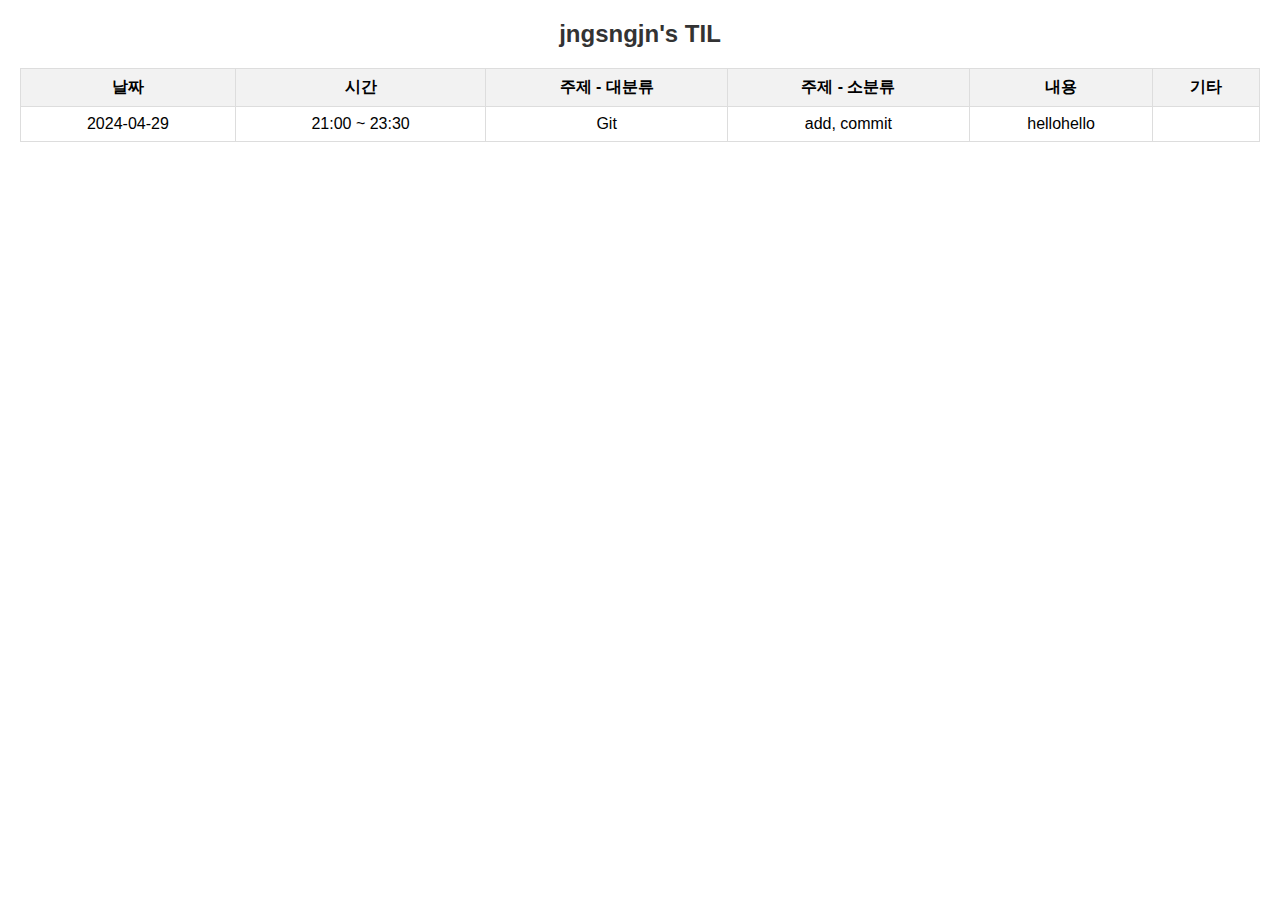
<file: TIL/index.html>
<!doctype html>
<html lang="ko">
<head>
  <title>jngsngjn's TIL</title>
  <meta charset="utf-8">
  <link rel="stylesheet" href="css/TIL_style.css">
</head>
<body>

<h2>jngsngjn's TIL</h2>

<table>
  <thead>
    <tr>
      <th>날짜</th>
      <th>시간</th>
      <th>주제 - 대분류</th>
      <th>주제 - 소분류</th>
      <th>내용</th>
      <th>기타</th>
    </tr>
  </thead>
  <tbody>
    <tr>
      <td>2024-04-29</td>
      <td>21:00 ~ 23:30</td>
      <td>Git</td>
      <td>add, commit</td>
      <td>hellohello</td>
      <td></td>
    </tr>
  </tbody>
</table>
</body>
</html>
</file>
<file: TIL/css/TIL_style.css>
body {
    font-family: Arial, sans-serif;
    margin: 20px;
}

h2 {
    color: #333;
    text-align: center;
}

.table-container {
    width: 60%;
    margin: 0 auto;
}

table {
    border-collapse: collapse;
    width: 100%;
}

th, td {
    border: 1px solid #ddd;
    padding: 8px;
    text-align: center;
}

th {
    background-color: #f2f2f2;
}

tr:nth-child(even) {
    background-color: #f9f9f9;
}

.tooltip {
    position: relative;
    display: inline-block;
}

.tooltip .tooltiptext {
    visibility: hidden;
    width: 300px;
    background-color: #555;
    color: #fff;
    text-align: center;
    border-radius: 6px;
    padding: 10px;
    position: absolute;
    z-index: 1;
    top: 150%;
    left: 50%;
    margin-left: -150px;
    opacity: 0;
    transition: opacity 0.3s;
}

.tooltip .tooltiptext::after {
    content: "";
    position: absolute;
    bottom: 100%;
    left: 50%;
    margin-left: -15px;
    border-width: 5px;
    border-style: solid;
    border-color: transparent transparent #555 transparent;
}

.tooltip:hover .tooltiptext {
    visibility: visible;
    opacity: 1;
}

button {
    background-color: #4CAF50;
    border: none;
    color: white;
    padding: 6px 12px;
    text-align: center;
    text-decoration: none;
    display: inline-block;
    font-size: 14px;
    margin: 4px 2px;
    cursor: pointer;
    border-radius: 4px;
}

button:hover {
    background-color: #45a049;
}

.button-link {
    color: white;
    text-decoration: none;
}

.button-link:hover {
    color: white;
}

.blog {
    background-color: #0a5cb3;
}

.blog:hover {
    background-color: #094e9a;
}

.notion {
    background-color: #e88b48;
}

.notion:hover {
    background-color: #ea7a2b;
}
</file>
